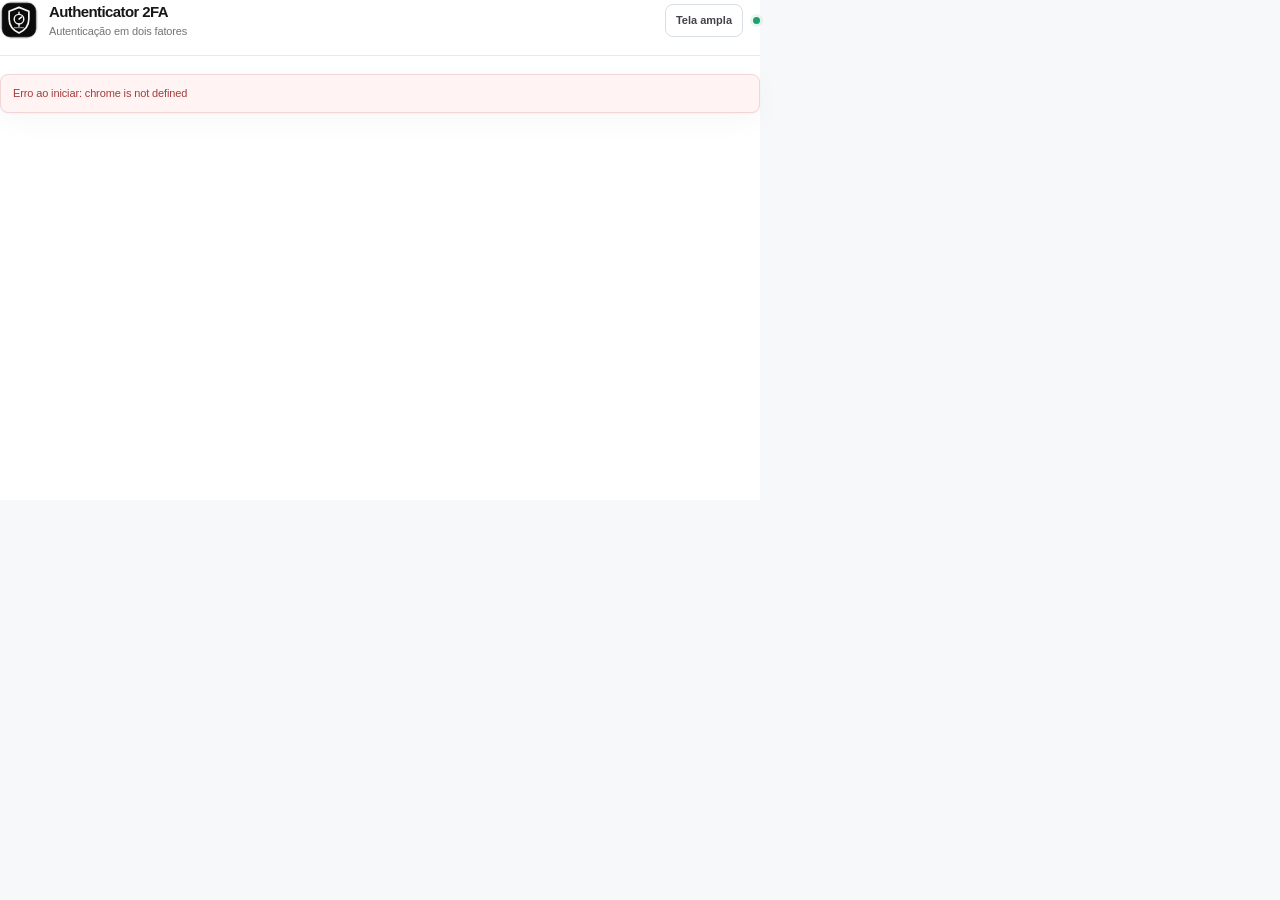
<file: popup/index.html>
<!doctype html>
<html lang="pt-BR">
<head>
  <meta charset="utf-8">
  <meta name="viewport" content="width=device-width, initial-scale=1">
  <meta name="color-scheme" content="light">
  <title>Authenticator 2FA</title>
  <link rel="stylesheet" href="style.css">
</head>
<body>
  <main class="app">
    <header class="header">
      <img class="brand-mark" src="../assets/brand-mark.svg" alt="" aria-hidden="true">
      <div><h1>Authenticator 2FA</h1><p>Autenticação em dois fatores</p></div>
      <div class="header-actions"><button id="open-wide" class="icon-button" type="button" title="Abrir painel em uma aba ampla">Tela ampla</button><span class="secure-dot" title="Cofre criptografado localmente"></span></div>
    </header>

    <section id="setup-view" class="view hidden auth-screen">
      <div class="auth-brand"><img src="../assets/brand-mark.svg" alt=""><span>Authenticator <b>2FA</b></span></div>
      <div class="intro-icon" aria-hidden="true"><img src="../assets/brand-mark.svg" alt=""></div><h2>Crie seu cofre</h2>
      <p class="muted">Defina uma senha principal para proteger as chaves das suas contas neste navegador.</p>
      <form id="setup-form">
        <label for="setup-password">Senha principal</label><input id="setup-password" type="password" minlength="10" autocomplete="new-password" required placeholder="Mínimo de 10 caracteres">
        <label for="setup-confirm">Confirme a senha</label><input id="setup-confirm" type="password" minlength="10" autocomplete="new-password" required placeholder="Digite novamente">
        <button class="primary" type="submit">Criar cofre</button>
      </form>
      <p class="tiny warning">Se esquecer a senha principal, não será possível recuperar as chaves. Faça backups criptografados e guarde a senha em local seguro.</p>
    </section>

    <section id="unlock-view" class="view hidden auth-screen">
      <div class="auth-brand"><img src="../assets/brand-mark.svg" alt=""><span>Authenticator <b>2FA</b></span></div>
      <div class="intro-icon" aria-hidden="true"><img src="../assets/brand-mark.svg" alt=""></div><h2>Cofre bloqueado</h2>
      <p class="muted">Digite sua senha principal para acessar seus códigos.</p>
      <form id="unlock-form">
        <label for="unlock-password">Senha principal</label><div class="password-field"><input id="unlock-password" type="password" autocomplete="current-password" required placeholder="Digite sua senha"><button class="password-toggle" type="button" data-password-target="unlock-password" aria-label="Mostrar senha" aria-pressed="false">Mostrar</button></div>
        <button class="primary" type="submit">Desbloquear</button>
      </form>
      <p class="tiny muted security-note">O atraso progressivo após falhas dificulta tentativas repetidas, mas não substitui uma senha forte.</p>
    </section>

    <section id="vault-view" class="view hidden">
      <div class="app-shell">
        <aside class="sidebar" aria-label="Navegação principal">
          <div class="sidebar-brand"><img src="../assets/brand-mark.svg" alt=""><div><strong>Authenticator</strong><small>2FA · Cofre local</small></div></div>
          <div class="nav-caption">WORKSPACE</div>
          <nav class="side-nav">
            <button class="nav-item active" type="button" data-nav="all"><span class="nav-symbol">▦</span>Todas as contas<span class="nav-count" id="nav-account-count">0</span></button>
            <button class="nav-item" type="button" data-nav="favorites"><span class="nav-symbol">☆</span>Favoritos</button>
            <button class="nav-item" type="button" data-nav="categories"><span class="nav-symbol">◫</span>Categorias</button>
          </nav>
          <div class="nav-caption nav-caption-spaced">PREFERÊNCIAS</div>
          <nav class="side-nav">
            <button class="nav-item" type="button" data-nav="security"><span class="nav-symbol">◇</span>Segurança</button>
            <button class="nav-item" type="button" data-nav="settings"><span class="nav-symbol">⚙</span>Configurações</button>
          </nav>
          <div class="sidebar-bottom"><span class="local-indicator"></span><span>Seus dados ficam neste dispositivo</span></div>
        </aside>
        <div class="workspace">
          <div class="topbar">
            <div class="breadcrumb">Workspace <span>/</span> <strong id="current-section-label">Todas as contas</strong></div>
            <div class="topbar-actions"><label class="global-search"><span>⌕</span><input id="search-shortcut" type="search" placeholder="Pesquisar contas..." aria-label="Pesquisar contas"><kbd>/</kbd></label><button id="add-account-shortcut" class="primary top-add" type="button">＋ Adicionar conta</button></div>
          </div>
      <div class="section-heading"><div><h2>Suas contas</h2><p class="muted" id="account-count">0 contas cadastradas</p></div><button id="lock-button" class="icon-button" type="button" title="Bloquear cofre" aria-label="Bloquear cofre">Bloquear</button></div>
      <div class="toolbar"><button id="scan-qr-button" class="secondary" type="button">Escanear com câmera</button><button id="import-qr-button" class="secondary" type="button">Importar imagem</button><input id="qr-file" class="file-input" type="file" accept="image/png,image/jpeg,image/webp" hidden><button id="paste-uri-button" class="secondary" type="button">Colar URI</button></div>
      <form id="add-form" class="add-form">
        <div class="form-heading"><h3 id="form-title">Adicionar conta</h3><button id="cancel-edit" class="text-button hidden" type="button">Cancelar edição</button></div>
        <label for="issuer">Serviço</label><input id="issuer" maxlength="60" placeholder="Preenchido automaticamente pela URI ou QR Code">
        <label for="account">Conta / e-mail (opcional)</label><input id="account" maxlength="120" placeholder="usuario@email.com">
        <label for="account-category">Categoria</label><select id="account-category"><option value="Pessoal">Pessoal</option><option value="Trabalho">Trabalho</option><option value="Desenvolvimento">Desenvolvimento</option><option value="Financeiro">Financeiro</option><option value="Outros" selected>Outros</option></select>
        <label for="otpauth-uri">URI de configuração TOTP</label><textarea id="otpauth-uri" spellcheck="false" autocomplete="off" maxlength="2048" rows="3" placeholder="Cole a URI completa otpauth://totp/..."></textarea>
        <details class="manual-config"><summary>Não tem URI? Configurar com chave fornecida pelo serviço</summary>
          <p class="tiny muted">Use somente a chave secreta exibida pelo próprio serviço durante a configuração do autenticador. Não use sua senha nem o código temporário de 6 dígitos.</p>
          <label for="manual-secret">Chave secreta Base32</label><input id="manual-secret" type="password" maxlength="140" autocomplete="off" spellcheck="false" placeholder="Ex.: JBSWY3DPEHPK3PXP">
          <label for="manual-algorithm">Algoritmo</label><select id="manual-algorithm"><option value="SHA1">SHA1 (padrão)</option><option value="SHA256">SHA256</option><option value="SHA512">SHA512</option></select>
          <div class="manual-options"><div><label for="manual-digits">Dígitos</label><select id="manual-digits"><option value="6">6</option><option value="7">7</option><option value="8">8</option></select></div><div><label for="manual-period">Período</label><select id="manual-period"><option value="30">30 segundos (padrão)</option><option value="60">60 segundos</option></select></div></div>
        </details>
        <p class="tiny muted">Aceita URI otpauth://totp/ ou QR Code de configuração. Links https://, senhas e códigos temporários não são configurações TOTP. Confira o serviço e a conta antes de salvar. A validação local confirma o formato, não a origem da chave.</p>
        <button class="primary" id="save-account-button" type="submit">Adicionar conta</button>
      </form>

      <div class="search-row"><input id="search-input" type="search" placeholder="Pesquisar contas..." aria-label="Pesquisar contas"><select id="category-filter" aria-label="Filtrar por categoria"><option value="">Todas as categorias</option><option value="Pessoal">Pessoal</option><option value="Trabalho">Trabalho</option><option value="Desenvolvimento">Desenvolvimento</option><option value="Financeiro">Financeiro</option><option value="Outros">Outros</option></select><button id="favorites-filter" class="filter-button" type="button" aria-pressed="false">Favoritas</button></div>
      <div class="list-heading"><h3>Códigos ativos</h3><div class="list-tools"><button id="toggle-codes" class="filter-button" type="button" aria-pressed="false">Exibir códigos</button><label class="sort-label" for="sort-accounts">Ordenar</label><select id="sort-accounts" aria-label="Ordenar contas"><option value="favorite">Favoritos primeiro</option><option value="name">Nome</option><option value="category">Categoria</option><option value="recent">Adicionadas recentemente</option></select><span id="refresh-countdown" class="countdown">30s</span></div></div>
      <div class="bulk-toolbar" id="bulk-toolbar"><label class="bulk-select"><input id="select-all-visible" type="checkbox"> Selecionar visíveis</label><span id="selection-count">0 selecionadas</span><button id="bulk-favorite" class="text-button" type="button">Favoritar</button><button id="bulk-delete" class="text-button" type="button">Excluir</button></div>
      <div id="accounts-list" class="accounts-list"></div><p id="empty-state" class="empty-state">Nenhuma conta cadastrada ainda.</p><p id="no-results" class="empty-state hidden">Nenhuma conta corresponde à pesquisa.</p>
      <section class="security-panel" id="security-panel">
        <button id="security-toggle" class="security-toggle" type="button" aria-expanded="false"><span>Central de segurança</span><span id="security-chevron">+</span></button>
        <div id="security-content" class="security-content hidden">
          <div class="security-status"><span class="status-dot"></span><div><strong>Cofre local criptografado</strong><small>AES-256-GCM · PBKDF2-SHA-256</small></div></div>
          <p>Os dados são descriptografados somente enquanto o cofre está desbloqueado nesta janela. O bloqueio automático ocorre após 2 minutos sem atividade.</p>
          <div class="backup-actions"><button id="export-backup" class="secondary" type="button">Exportar backup</button><button id="import-backup" class="secondary" type="button">Importar backup</button><input id="backup-file" type="file" accept="application/json,.json" hidden></div>
          <p id="backup-status" class="backup-status" role="status">Verificando situação do backup...</p>
          <p class="tiny warning">O backup contém os segredos das contas em formato criptografado. A senha do backup deve ser forte e diferente da senha do cofre.</p>
          <div class="preference-block"><h3>Categorias personalizadas</h3><p>Crie, edite ou remova categorias próprias. Separe os nomes por vírgula.</p><button id="manage-categories" class="secondary" type="button">Gerenciar categorias</button></div><div class="preference-block"><h3>Bloqueio automático</h3><p>Escolha por quanto tempo o cofre pode permanecer desbloqueado sem atividade.</p><label for="auto-lock-select">Tempo de inatividade</label><select id="auto-lock-select"><option value="30000">30 segundos</option><option value="60000">1 minuto</option><option value="120000" selected>2 minutos</option><option value="300000">5 minutos</option></select></div><div class="preference-block"><h3>Visualização</h3><p>Personalize a densidade e a quantidade de colunas no painel amplo.</p><div class="preference-grid"><label for="density-select">Espaçamento</label><select id="density-select"><option value="comfortable">Confortável</option><option value="compact">Compacto</option></select><label for="columns-select">Colunas</label><select id="columns-select"><option value="1">Uma coluna</option><option value="2">Duas colunas</option><option value="3" selected>Três colunas</option></select><label for="width-select">Largura do painel</label><select id="width-select"><option value="1100">1100 px</option><option value="1300">1300 px</option><option value="1500" selected>1500 px</option><option value="1700">1700 px</option><option value="1900">1900 px</option></select></div></div><div class="activity-panel"><div class="activity-heading"><h3>Atividade recente</h3><button id="clear-activity" class="text-button" type="button">Limpar histórico</button></div><p class="tiny muted">Registra apenas ações e horários. Nomes de contas, códigos e segredos não são incluídos.</p><ul id="activity-list" class="activity-list"><li>Nenhuma atividade registrada.</li></ul></div>
          <div class="security-facts"><span>Armazenamento: local</span><span>Sincronização: desativada</span><span>Pareamento: futuro</span></div>
        </div>
      </section>
      <footer><span><span class="local-indicator"></span> Geração local de códigos TOTP</span><button id="lock-text-button" type="button">Bloquear agora</button></footer>
        </div>
      </div>
    </section>

    <section id="camera-view" class="qr-modal hidden" aria-modal="true" role="dialog" aria-labelledby="camera-title">
      <div class="qr-panel camera-panel">
        <div class="modal-heading"><h2 id="camera-title">Escanear QR Code</h2><button id="close-camera" class="icon-button" type="button" aria-label="Fechar câmera">Fechar</button></div>
        <p class="tiny muted camera-help">Posicione o QR Code de configuração dentro da área de leitura. A imagem é processada localmente e não é enviada a nenhum servidor.</p>
        <div class="camera-frame"><video id="camera-video" autoplay muted playsinline></video><div class="camera-guide" aria-hidden="true"></div></div>
        <p id="camera-status" class="camera-status" role="status" aria-live="polite">Aguardando permissão da câmera...</p>
        <button id="camera-retry" class="secondary" type="button">Tentar novamente</button>
      </div>
    </section>
    <section id="qr-view" class="qr-modal hidden" aria-modal="true" role="dialog" aria-labelledby="qr-title">
      <div class="qr-panel"><div class="modal-heading"><h2 id="qr-title">QR Code da conta</h2><button id="close-qr" class="icon-button" type="button" aria-label="Fechar">×</button></div><p class="tiny warning">Este QR Code contém o segredo TOTP. Qualquer pessoa que o ler poderá gerar códigos para esta conta. Não compartilhe.</p><div id="qr-output" class="qr-output"></div><button id="close-qr-bottom" class="secondary" type="button">Fechar</button></div>
    </section>
    <section id="confirm-view" class="qr-modal hidden" role="alertdialog" aria-modal="true" aria-labelledby="confirm-title" aria-describedby="confirm-description">
      <div class="qr-panel confirm-panel">
        <div class="confirm-icon" aria-hidden="true">!</div>
        <h2 id="confirm-title">Confirmar ação</h2>
        <p id="confirm-description" class="muted">Esta ação não poderá ser desfeita.</p>
        <div class="confirm-actions"><button id="confirm-cancel" class="secondary" type="button">Cancelar</button><button id="confirm-accept" class="danger-action" type="button">Confirmar</button></div>
      </div>
    </section>
    <div id="message" class="message hidden" role="status" aria-live="polite"></div>
  </main>
  <script type="module" src="popup.js"></script>
</body>
</html>
</file>
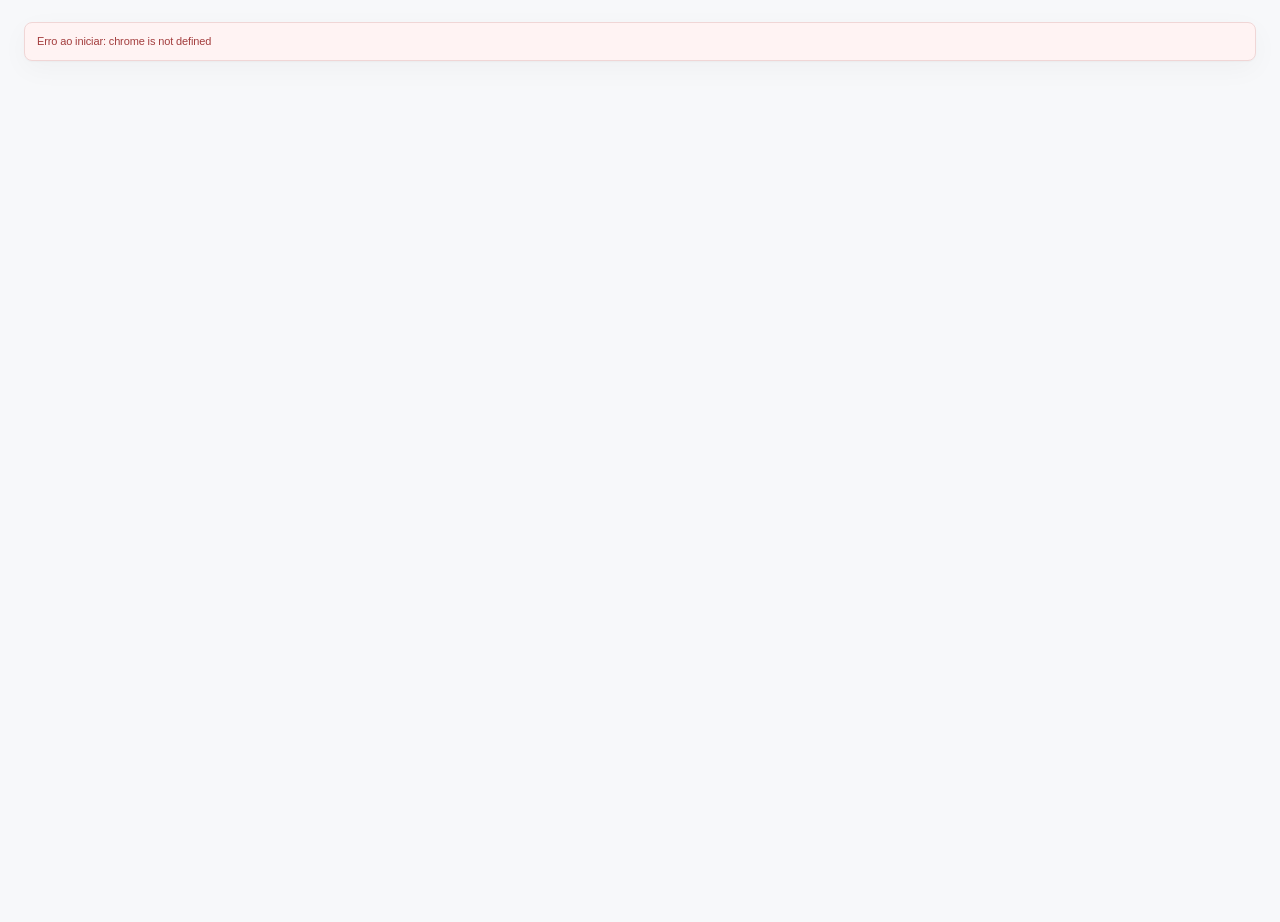
<file: popup/dashboard.html>
<!doctype html>
<html lang="pt-BR">
<head>
  <meta charset="utf-8">
  <meta name="viewport" content="width=device-width, initial-scale=1">
  <meta name="color-scheme" content="light">
  <title>Authenticator 2FA</title>
  <link rel="stylesheet" href="style.css">
</head>
<body class="dashboard">
  <main class="app">
    <header class="header">
      <img class="brand-mark" src="../assets/brand-mark.svg" alt="" aria-hidden="true">
      <div><h1>Authenticator 2FA</h1><p>Autenticação em dois fatores</p></div>
      <div class="header-actions"><button id="open-wide" class="icon-button" type="button" title="Abrir painel em uma aba ampla">Tela ampla</button><span class="secure-dot" title="Cofre criptografado localmente"></span></div>
    </header>

    <section id="setup-view" class="view hidden auth-screen">
      <div class="auth-brand"><img src="../assets/brand-mark.svg" alt=""><span>Authenticator <b>2FA</b></span></div>
      <div class="intro-icon" aria-hidden="true"><img src="../assets/brand-mark.svg" alt=""></div><h2>Crie seu cofre</h2>
      <p class="muted">Defina uma senha principal para proteger as chaves das suas contas neste navegador.</p>
      <form id="setup-form">
        <label for="setup-password">Senha principal</label><input id="setup-password" type="password" minlength="10" autocomplete="new-password" required placeholder="Mínimo de 10 caracteres">
        <label for="setup-confirm">Confirme a senha</label><input id="setup-confirm" type="password" minlength="10" autocomplete="new-password" required placeholder="Digite novamente">
        <button class="primary" type="submit">Criar cofre</button>
      </form>
      <p class="tiny warning">Se esquecer a senha principal, não será possível recuperar as chaves. Faça backups criptografados e guarde a senha em local seguro.</p>
    </section>

    <section id="unlock-view" class="view hidden auth-screen">
      <div class="auth-brand"><img src="../assets/brand-mark.svg" alt=""><span>Authenticator <b>2FA</b></span></div>
      <div class="intro-icon" aria-hidden="true"><img src="../assets/brand-mark.svg" alt=""></div><h2>Cofre bloqueado</h2>
      <p class="muted">Digite sua senha principal para acessar seus códigos.</p>
      <form id="unlock-form">
        <label for="unlock-password">Senha principal</label><div class="password-field"><input id="unlock-password" type="password" autocomplete="current-password" required placeholder="Digite sua senha"><button class="password-toggle" type="button" data-password-target="unlock-password" aria-label="Mostrar senha" aria-pressed="false">Mostrar</button></div>
        <button class="primary" type="submit">Desbloquear</button>
      </form>
      <p class="tiny muted security-note">O atraso progressivo após falhas dificulta tentativas repetidas, mas não substitui uma senha forte.</p>
    </section>

    <section id="vault-view" class="view hidden">
      <div class="app-shell">
        <aside class="sidebar" aria-label="Navegação principal">
          <div class="sidebar-brand"><img src="../assets/brand-mark.svg" alt=""><div><strong>Authenticator</strong><small>2FA · Cofre local</small></div></div>
          <div class="nav-caption">WORKSPACE</div>
          <nav class="side-nav">
            <button class="nav-item active" type="button" data-nav="all"><span class="nav-symbol">▦</span>Todas as contas<span class="nav-count" id="nav-account-count">0</span></button>
            <button class="nav-item" type="button" data-nav="favorites"><span class="nav-symbol">☆</span>Favoritos</button>
            <button class="nav-item" type="button" data-nav="categories"><span class="nav-symbol">◫</span>Categorias</button>
          </nav>
          <div class="nav-caption nav-caption-spaced">PREFERÊNCIAS</div>
          <nav class="side-nav">
            <button class="nav-item" type="button" data-nav="security"><span class="nav-symbol">◇</span>Segurança</button>
            <button class="nav-item" type="button" data-nav="settings"><span class="nav-symbol">⚙</span>Configurações</button>
          </nav>
          <div class="sidebar-bottom"><span class="local-indicator"></span><span>Seus dados ficam neste dispositivo</span></div>
        </aside>
        <div class="workspace">
          <div class="topbar">
            <div class="breadcrumb">Workspace <span>/</span> <strong id="current-section-label">Todas as contas</strong></div>
            <div class="topbar-actions"><label class="global-search"><span>⌕</span><input id="search-shortcut" type="search" placeholder="Pesquisar contas..." aria-label="Pesquisar contas"><kbd>/</kbd></label><button id="add-account-shortcut" class="primary top-add" type="button">＋ Adicionar conta</button></div>
          </div>
      <div class="section-heading"><div><h2>Suas contas</h2><p class="muted" id="account-count">0 contas cadastradas</p></div><button id="lock-button" class="icon-button" type="button" title="Bloquear cofre" aria-label="Bloquear cofre">Bloquear</button></div>
      <div class="toolbar"><button id="scan-qr-button" class="secondary" type="button">Escanear com câmera</button><button id="import-qr-button" class="secondary" type="button">Importar imagem</button><input id="qr-file" class="file-input" type="file" accept="image/png,image/jpeg,image/webp" hidden><button id="paste-uri-button" class="secondary" type="button">Colar URI</button></div>
      <form id="add-form" class="add-form">
        <div class="form-heading"><h3 id="form-title">Adicionar conta</h3><button id="cancel-edit" class="text-button hidden" type="button">Cancelar edição</button></div>
        <label for="issuer">Serviço</label><input id="issuer" maxlength="60" placeholder="Preenchido automaticamente pela URI ou QR Code">
        <label for="account">Conta / e-mail (opcional)</label><input id="account" maxlength="120" placeholder="usuario@email.com">
        <label for="account-category">Categoria</label><select id="account-category"><option value="Pessoal">Pessoal</option><option value="Trabalho">Trabalho</option><option value="Desenvolvimento">Desenvolvimento</option><option value="Financeiro">Financeiro</option><option value="Outros" selected>Outros</option></select>
        <label for="otpauth-uri">URI de configuração TOTP</label><textarea id="otpauth-uri" spellcheck="false" autocomplete="off" maxlength="2048" rows="3" placeholder="Cole a URI completa otpauth://totp/..."></textarea>
        <details class="manual-config"><summary>Não tem URI? Configurar com chave fornecida pelo serviço</summary>
          <p class="tiny muted">Use somente a chave secreta exibida pelo próprio serviço durante a configuração do autenticador. Não use sua senha nem o código temporário de 6 dígitos.</p>
          <label for="manual-secret">Chave secreta Base32</label><input id="manual-secret" type="password" maxlength="140" autocomplete="off" spellcheck="false" placeholder="Ex.: JBSWY3DPEHPK3PXP">
          <label for="manual-algorithm">Algoritmo</label><select id="manual-algorithm"><option value="SHA1">SHA1 (padrão)</option><option value="SHA256">SHA256</option><option value="SHA512">SHA512</option></select>
          <div class="manual-options"><div><label for="manual-digits">Dígitos</label><select id="manual-digits"><option value="6">6</option><option value="7">7</option><option value="8">8</option></select></div><div><label for="manual-period">Período</label><select id="manual-period"><option value="30">30 segundos (padrão)</option><option value="60">60 segundos</option></select></div></div>
        </details>
        <p class="tiny muted">Aceita URI otpauth://totp/ ou QR Code de configuração. Links https://, senhas e códigos temporários não são configurações TOTP. Confira o serviço e a conta antes de salvar. A validação local confirma o formato, não a origem da chave.</p>
        <button class="primary" id="save-account-button" type="submit">Adicionar conta</button>
      </form>

      <div class="search-row"><input id="search-input" type="search" placeholder="Pesquisar contas..." aria-label="Pesquisar contas"><select id="category-filter" aria-label="Filtrar por categoria"><option value="">Todas as categorias</option><option value="Pessoal">Pessoal</option><option value="Trabalho">Trabalho</option><option value="Desenvolvimento">Desenvolvimento</option><option value="Financeiro">Financeiro</option><option value="Outros">Outros</option></select><button id="favorites-filter" class="filter-button" type="button" aria-pressed="false">Favoritas</button></div>
      <div class="list-heading"><h3>Códigos ativos</h3><div class="list-tools"><button id="toggle-codes" class="filter-button" type="button" aria-pressed="false">Exibir códigos</button><label class="sort-label" for="sort-accounts">Ordenar</label><select id="sort-accounts" aria-label="Ordenar contas"><option value="favorite">Favoritos primeiro</option><option value="name">Nome</option><option value="category">Categoria</option><option value="recent">Adicionadas recentemente</option></select><span id="refresh-countdown" class="countdown">30s</span></div></div>
      <div class="bulk-toolbar" id="bulk-toolbar"><label class="bulk-select"><input id="select-all-visible" type="checkbox"> Selecionar visíveis</label><span id="selection-count">0 selecionadas</span><button id="bulk-favorite" class="text-button" type="button">Favoritar</button><button id="bulk-delete" class="text-button" type="button">Excluir</button></div>
      <div id="accounts-list" class="accounts-list"></div><p id="empty-state" class="empty-state">Nenhuma conta cadastrada ainda.</p><p id="no-results" class="empty-state hidden">Nenhuma conta corresponde à pesquisa.</p>
      <section class="security-panel" id="security-panel">
        <button id="security-toggle" class="security-toggle" type="button" aria-expanded="false"><span>Central de segurança</span><span id="security-chevron">+</span></button>
        <div id="security-content" class="security-content hidden">
          <div class="security-status"><span class="status-dot"></span><div><strong>Cofre local criptografado</strong><small>AES-256-GCM · PBKDF2-SHA-256</small></div></div>
          <p>Os dados são descriptografados somente enquanto o cofre está desbloqueado nesta janela. O bloqueio automático ocorre após 2 minutos sem atividade.</p>
          <div class="backup-actions"><button id="export-backup" class="secondary" type="button">Exportar backup</button><button id="import-backup" class="secondary" type="button">Importar backup</button><input id="backup-file" type="file" accept="application/json,.json" hidden></div>
          <p id="backup-status" class="backup-status" role="status">Verificando situação do backup...</p>
          <p class="tiny warning">O backup contém os segredos das contas em formato criptografado. A senha do backup deve ser forte e diferente da senha do cofre.</p>
          <div class="preference-block"><h3>Categorias personalizadas</h3><p>Crie, edite ou remova categorias próprias. Separe os nomes por vírgula.</p><button id="manage-categories" class="secondary" type="button">Gerenciar categorias</button></div><div class="preference-block"><h3>Bloqueio automático</h3><p>Escolha por quanto tempo o cofre pode permanecer desbloqueado sem atividade.</p><label for="auto-lock-select">Tempo de inatividade</label><select id="auto-lock-select"><option value="30000">30 segundos</option><option value="60000">1 minuto</option><option value="120000" selected>2 minutos</option><option value="300000">5 minutos</option></select></div><div class="preference-block"><h3>Visualização</h3><p>Personalize a densidade e a quantidade de colunas no painel amplo.</p><div class="preference-grid"><label for="density-select">Espaçamento</label><select id="density-select"><option value="comfortable">Confortável</option><option value="compact">Compacto</option></select><label for="columns-select">Colunas</label><select id="columns-select"><option value="1">Uma coluna</option><option value="2">Duas colunas</option><option value="3" selected>Três colunas</option></select><label for="width-select">Largura do painel</label><select id="width-select"><option value="1100">1100 px</option><option value="1300">1300 px</option><option value="1500" selected>1500 px</option><option value="1700">1700 px</option><option value="1900">1900 px</option></select></div></div><div class="activity-panel"><div class="activity-heading"><h3>Atividade recente</h3><button id="clear-activity" class="text-button" type="button">Limpar histórico</button></div><p class="tiny muted">Registra apenas ações e horários. Nomes de contas, códigos e segredos não são incluídos.</p><ul id="activity-list" class="activity-list"><li>Nenhuma atividade registrada.</li></ul></div>
          <div class="security-facts"><span>Armazenamento: local</span><span>Sincronização: desativada</span><span>Pareamento: futuro</span></div>
        </div>
      </section>
      <footer><span><span class="local-indicator"></span> Geração local de códigos TOTP</span><button id="lock-text-button" type="button">Bloquear agora</button></footer>
        </div>
      </div>
    </section>

    <section id="camera-view" class="qr-modal hidden" aria-modal="true" role="dialog" aria-labelledby="camera-title">
      <div class="qr-panel camera-panel">
        <div class="modal-heading"><h2 id="camera-title">Escanear QR Code</h2><button id="close-camera" class="icon-button" type="button" aria-label="Fechar câmera">Fechar</button></div>
        <p class="tiny muted camera-help">Posicione o QR Code de configuração dentro da área de leitura. A imagem é processada localmente e não é enviada a nenhum servidor.</p>
        <div class="camera-frame"><video id="camera-video" autoplay muted playsinline></video><div class="camera-guide" aria-hidden="true"></div></div>
        <p id="camera-status" class="camera-status" role="status" aria-live="polite">Aguardando permissão da câmera...</p>
        <button id="camera-retry" class="secondary" type="button">Tentar novamente</button>
      </div>
    </section>
    <section id="qr-view" class="qr-modal hidden" aria-modal="true" role="dialog" aria-labelledby="qr-title">
      <div class="qr-panel"><div class="modal-heading"><h2 id="qr-title">QR Code da conta</h2><button id="close-qr" class="icon-button" type="button" aria-label="Fechar">×</button></div><p class="tiny warning">Este QR Code contém o segredo TOTP. Qualquer pessoa que o ler poderá gerar códigos para esta conta. Não compartilhe.</p><div id="qr-output" class="qr-output"></div><button id="close-qr-bottom" class="secondary" type="button">Fechar</button></div>
    </section>
    <section id="confirm-view" class="qr-modal hidden" role="alertdialog" aria-modal="true" aria-labelledby="confirm-title" aria-describedby="confirm-description">
      <div class="qr-panel confirm-panel">
        <div class="confirm-icon" aria-hidden="true">!</div>
        <h2 id="confirm-title">Confirmar ação</h2>
        <p id="confirm-description" class="muted">Esta ação não poderá ser desfeita.</p>
        <div class="confirm-actions"><button id="confirm-cancel" class="secondary" type="button">Cancelar</button><button id="confirm-accept" class="danger-action" type="button">Confirmar</button></div>
      </div>
    </section>
    <div id="message" class="message hidden" role="status" aria-live="polite"></div>
  </main>
  <script type="module" src="popup.js"></script>
</body>
</html>
</file>
<file: popup/style.css>
*{box-sizing:border-box}
:root{color-scheme:light;--bg:#fff;--canvas:#f7f8fa;--surface:#fff;--surface-soft:#fafbfc;--text:#171717;--muted:#737373;--subtle:#9a9a9a;--line:#e7e9ee;--line-strong:#d9dde5;--accent:#6558d3;--accent-soft:#f1efff;--green:#16845b;--green-soft:#eaf7f0;--red:#c74646;--red-soft:#fff0f0;--shadow:0 1px 2px rgba(20,25,40,.035),0 8px 28px rgba(20,25,40,.035)}
html{background:var(--canvas);scroll-behavior:smooth}
body{margin:0;width:760px;min-width:720px;min-height:500px;max-height:780px;overflow:auto;background:var(--bg);color:var(--text);font:13px/1.55 Inter,"Segoe UI",Arial,sans-serif;letter-spacing:-.01em}
body.dashboard{width:100%;min-width:900px;min-height:100vh;max-height:none;background:var(--canvas);overflow:auto}
button,input,select,textarea{font:inherit}
button{cursor:pointer}
button:focus-visible,input:focus-visible,select:focus-visible,textarea:focus-visible{outline:3px solid #8176e64a;outline-offset:2px}
.hidden{display:none!important}
.app{padding:18px 20px 22px}
.header{display:flex;align-items:center;gap:11px;margin:0 0 18px;padding:0 0 15px;border-bottom:1px solid var(--line)}
.brand-mark{width:38px;height:38px;flex:0 0 38px;border:1px solid var(--line);border-radius:12px;background:#fff}
h1,h2,h3,p{margin:0}
h1{font-size:15px;font-weight:720;letter-spacing:-.04em}
.header p,.muted{color:var(--muted)}
.header p{font-size:11px}
.header-actions{margin-left:auto;display:flex;align-items:center;gap:10px}
.secure-dot,.local-indicator{width:7px;height:7px;display:inline-block;border-radius:50%;background:#22a06b;box-shadow:0 0 0 3px #22a06b18}
.icon-button,.secondary,.filter-button,.text-button,.copy-button,.qr-button,.favorite-button,.delete-button{border:1px solid var(--line-strong);border-radius:8px;background:#fff;color:#40434a;padding:7px 10px;font-size:11px;font-weight:600;transition:background .16s,border-color .16s,transform .16s}
.icon-button:hover,.secondary:hover,.filter-button:hover,.qr-button:hover,.favorite-button:hover{background:var(--canvas);border-color:#c9ced8}
button:active{transform:translateY(1px)}
.primary{border:1px solid #5b50c4;border-radius:8px;background:var(--accent);color:#fff;padding:9px 14px;font-size:12px;font-weight:650;box-shadow:0 1px 2px #302a6a20;transition:background .16s,box-shadow .16s,transform .16s}
.primary:hover{background:#574bc4;box-shadow:0 3px 10px #6558d32b}
.secondary{background:#fff}
.view h2{font-size:22px;letter-spacing:-.045em;margin-bottom:5px}
.view>p.muted{font-size:12px;max-width:480px}
label{display:block;margin:12px 0 5px;color:#4d5058;font-size:11px;font-weight:650}
input,select,textarea{width:100%;min-width:0;border:1px solid var(--line-strong);border-radius:8px;background:#fff;color:var(--text);padding:9px 10px;font-size:12px;transition:border-color .15s,box-shadow .15s}
input::placeholder,textarea::placeholder{color:#a4a8b0}
input:focus,select:focus,textarea:focus{outline:0;border-color:#8c82df;box-shadow:0 0 0 3px #6558d31a}
textarea{resize:vertical}
form .primary{margin-top:14px}
.tiny{font-size:10px;line-height:1.55}
.warning{color:#9b6b25}
.auth-screen{max-width:440px;margin:32px auto 38px;padding:28px 30px;border:1px solid var(--line);border-radius:16px;background:#fff;box-shadow:var(--shadow)}
.auth-brand{display:flex;align-items:center;gap:10px;margin-bottom:28px;font-size:14px;font-weight:750;letter-spacing:-.04em}
.auth-brand img{width:34px;height:34px;border-radius:10px;border:1px solid var(--line)}
.auth-brand b{color:var(--accent)}
.auth-screen .intro-icon{display:none}
.auth-screen form{margin-top:20px}
.password-field{display:flex;align-items:center;gap:6px}
.password-field input{flex:1}
.password-toggle{border:0;background:transparent;color:var(--accent);font-size:11px;font-weight:650;padding:8px}
.security-note{margin-top:18px}
.app-shell{display:flex;min-height:580px;background:#fff;border:1px solid var(--line);border-radius:13px;overflow:hidden}
.sidebar{width:205px;flex:0 0 205px;display:flex;flex-direction:column;padding:17px 12px 13px;background:#fcfcfd;border-right:1px solid var(--line)}
.sidebar-brand{display:flex;align-items:center;gap:9px;padding:2px 7px 24px}
.sidebar-brand img{width:32px;height:32px;border:1px solid var(--line);border-radius:10px}
.sidebar-brand strong{display:block;font-size:12px;letter-spacing:-.03em}
.sidebar-brand small{display:block;color:var(--muted);font-size:9px;margin-top:1px}
.nav-caption{padding:0 9px 7px;color:#a0a3ab;font-size:9px;font-weight:750;letter-spacing:.1em}
.nav-caption-spaced{margin-top:23px}
.side-nav{display:grid;gap:3px}
.nav-item{display:flex;align-items:center;gap:10px;width:100%;padding:8px 9px;border:0;border-radius:7px;background:transparent;color:#646872;text-align:left;font-size:11px;font-weight:550}
.nav-item:hover{background:#f1f2f6;color:#282a30}
.nav-item.active{background:var(--accent-soft);color:#5145b7;font-weight:700}
.nav-symbol{width:15px;text-align:center;font-size:14px;color:#888d98}
.nav-item.active .nav-symbol{color:var(--accent)}
.nav-count{margin-left:auto;color:#9296a1;font-size:10px}
.sidebar-bottom{display:flex;align-items:center;gap:8px;margin-top:auto;padding:13px 7px 3px;border-top:1px solid var(--line);color:#9296a1;font-size:9px}
.workspace{flex:1;min-width:0;padding:0 23px 17px}
.topbar{display:flex;align-items:center;justify-content:space-between;gap:14px;min-height:60px;margin-bottom:18px;border-bottom:1px solid var(--line)}
.breadcrumb{font-size:10px;color:#9699a1}.breadcrumb span{padding:0 7px;color:#c2c5cb}.breadcrumb strong{color:#444750;font-weight:650}
.topbar-actions{display:flex;align-items:center;gap:9px}
.global-search{display:flex;align-items:center;gap:7px;width:185px;margin:0;padding:5px 8px;border:1px solid var(--line);border-radius:7px;background:#fff;color:#999}
.global-search span{font-size:17px;line-height:1}
.global-search input{padding:2px;border:0;box-shadow:none;font-size:10px}
.global-search input:focus{box-shadow:none}
.global-search kbd{padding:1px 4px;border:1px solid var(--line);border-radius:4px;color:#a0a3aa;font-size:9px}
.top-add{padding:7px 10px;font-size:10px}
.section-heading{display:flex;align-items:center;justify-content:space-between;gap:12px;margin:2px 0 18px}
.section-heading h2{font-size:22px}
.section-heading .muted{font-size:11px;margin-top:2px}
.toolbar{display:flex;gap:7px;flex-wrap:wrap;margin:0 0 14px}
.add-form{padding:15px 16px;margin-bottom:18px;border:1px solid var(--line);border-radius:10px;background:#fbfbfd}
.form-heading{display:flex;align-items:center;justify-content:space-between;margin-bottom:7px}
.form-heading h3{font-size:13px;letter-spacing:-.02em}
.add-form label{margin-top:9px}
.add-form .tiny{margin-top:10px}
.manual-config{margin-top:12px;padding:10px 11px;border:1px solid var(--line);border-radius:8px;background:#fff}
.manual-config summary{cursor:pointer;color:#5145b7;font-size:11px;font-weight:650}
.manual-config p{margin:8px 0}
.manual-options{display:grid;grid-template-columns:1fr 1fr;gap:12px}
.search-row{display:grid;grid-template-columns:minmax(160px,1fr) 160px auto;gap:7px;margin:0 0 17px}
.list-heading{display:flex;align-items:center;justify-content:space-between;gap:12px;margin-bottom:10px}
.list-heading h3{font-size:13px;letter-spacing:-.02em}
.list-tools{display:flex;align-items:center;gap:7px;flex-wrap:wrap}
.filter-button{padding:6px 9px}
.sort-label{margin:0;color:var(--muted);font-size:10px}
.list-tools select{width:auto;padding:6px 8px;font-size:10px}
.countdown{min-width:32px;color:var(--muted);font-variant-numeric:tabular-nums;font-size:10px;text-align:right}
.accounts-list{display:grid;grid-template-columns:repeat(2,minmax(0,1fr));gap:10px}
.account-card{min-width:0;padding:13px;border:1px solid var(--line);border-radius:10px;background:#fff;box-shadow:0 1px 2px #10182808;transition:border-color .16s,box-shadow .16s,transform .16s}
.account-card:hover{border-color:#d4d0f2;box-shadow:0 4px 15px #2020400b;transform:translateY(-1px)}
.account-top{display:flex;justify-content:space-between;align-items:flex-start;gap:8px}
.account-top>div:first-child{min-width:0}
.account-name{font-size:12px;font-weight:720;letter-spacing:-.02em;overflow-wrap:anywhere}
.account-user{margin-top:2px;color:var(--muted);font-size:10px;overflow-wrap:anywhere}
.account-category{display:inline-flex;margin-top:7px;padding:2px 7px;border-radius:5px;background:#f3f4f7;color:#6d7180;font-size:9px}
.account-technical{margin-top:5px;color:#a0a3ab;font-size:9px}
.account-select{width:13px;height:13px;vertical-align:middle;margin:0 6px 0 0;accent-color:var(--accent)}
.account-actions{display:flex;justify-content:flex-end;gap:4px;flex-wrap:wrap}
.account-actions button{padding:4px 6px;font-size:9px}
.favorite-button{color:#7464c9}
.delete-button{color:var(--red);border-color:#f0dada}
.delete-button:hover{background:var(--red-soft)}
.code-row{display:flex;align-items:center;justify-content:space-between;gap:8px;margin-top:12px;padding-top:11px;border-top:1px solid #f0f1f4}
.code{font:700 22px/1.2 "SFMono-Regular",Consolas,"Liberation Mono",monospace;letter-spacing:.09em;color:#20212a;font-variant-numeric:tabular-nums}
.copy-button{padding:6px 9px;color:#5145b7;border-color:#e2defb;background:#faf9ff}
.copy-button:hover{background:var(--accent-soft)}
.bulk-toolbar{display:none;align-items:center;gap:10px;padding:9px 11px;margin-bottom:10px;border:1px solid var(--line);border-radius:8px;background:#fafbff}
.bulk-toolbar.visible{display:flex}
.bulk-select{display:flex;align-items:center;gap:6px;margin:0;font-size:10px}
.bulk-select input{width:auto}
.bulk-toolbar span{color:var(--muted);font-size:10px}
.text-button{border:0;background:transparent;color:#5b50c4;padding:5px 7px}
.empty-state{padding:28px 14px;border:1px dashed #dfe2e9;border-radius:10px;background:#fcfcfd;color:#858995;text-align:center;font-size:11px}
.security-panel{margin-top:22px;border:1px solid var(--line);border-radius:10px;background:#fff}
.security-toggle{display:flex;align-items:center;justify-content:space-between;width:100%;padding:13px 14px;border:0;background:transparent;color:#30323a;text-align:left;font-size:12px;font-weight:700}
.security-content{padding:0 14px 15px}
.security-content>p{margin:10px 0;color:var(--muted);font-size:10px}
.security-status{display:flex;align-items:center;gap:9px;padding:10px;border-radius:8px;background:#f3faf6}
.status-dot{width:7px;height:7px;border-radius:50%;background:#1b9b68}
.security-status strong{display:block;font-size:11px}
.security-status small{display:block;color:var(--muted);font-size:9px}
.backup-actions{display:flex;gap:8px;margin:10px 0}
.backup-status{color:var(--muted)}
.preference-block,.activity-panel{margin-top:14px;padding-top:13px;border-top:1px solid var(--line)}
.preference-block h3,.activity-heading h3{font-size:11px}
.preference-block p{margin:4px 0 8px;color:var(--muted);font-size:10px}
.preference-grid{display:grid;grid-template-columns:130px 1fr;align-items:center;gap:7px}
.preference-grid label{margin:0}
.preference-grid select{padding:6px 8px}
.activity-heading{display:flex;align-items:center;justify-content:space-between}
.activity-list{padding-left:18px;color:var(--muted);font-size:10px}
.activity-list li{padding:3px 0}
.security-facts{display:flex;gap:8px;flex-wrap:wrap;margin-top:13px}
.security-facts span{padding:4px 7px;border:1px solid var(--line);border-radius:5px;color:#858995;font-size:9px}
footer{display:flex;justify-content:space-between;align-items:center;margin-top:17px;padding-top:12px;border-top:1px solid var(--line);color:#999da6;font-size:9px}
footer button{border:0;background:transparent;color:#6b61bf;font-size:10px}
.message{position:sticky;bottom:8px;z-index:10;margin:10px 0 0;padding:10px 12px;border:1px solid #d7eade;border-radius:8px;background:#f0faf4;color:#226b49;font-size:11px;box-shadow:var(--shadow)}
.message.error{border-color:#f0d6d6;background:#fff3f3;color:#a33d3d}
.qr-modal{position:fixed;inset:0;z-index:20;display:grid;place-items:center;padding:18px;background:#17192366;backdrop-filter:blur(4px)}
.qr-panel{width:min(440px,100%);max-height:90vh;overflow:auto;padding:18px;border:1px solid var(--line);border-radius:14px;background:#fff;box-shadow:0 20px 60px #14192725}
.modal-heading{display:flex;align-items:center;justify-content:space-between;margin-bottom:12px}
.modal-heading h2{font-size:16px}
.qr-output{display:grid;place-items:center;padding:18px}
.qr-output svg{max-width:100%;height:auto}
.camera-frame{position:relative;overflow:hidden;border-radius:10px;background:#111;aspect-ratio:4/3}
.camera-frame video{width:100%;height:100%;object-fit:cover}
.camera-guide{position:absolute;inset:18%;border:2px solid #fff;border-radius:12px;box-shadow:0 0 0 100vmax #0005}
.camera-status{margin:10px 0;color:var(--muted);font-size:11px}
.dashboard .app{max-width:1480px;margin:22px auto;padding:0 24px}
.dashboard .header{display:none}
.dashboard .app-shell{min-height:calc(100vh - 44px);border-radius:14px;box-shadow:var(--shadow)}
.dashboard .sidebar{width:220px;flex-basis:220px;padding:22px 14px}
.dashboard .workspace{padding:0 30px 22px}
.dashboard .accounts-list{grid-template-columns:repeat(var(--account-columns,2),minmax(0,1fr))}
.dashboard .section-heading h2{font-size:24px}
.dashboard .add-form{max-width:100%}
.dashboard .view{min-height:calc(100vh - 44px)}
body:not(.dashboard) .sidebar{display:none}
body:not(.dashboard) .workspace{padding:0 0 14px}
body:not(.dashboard) .topbar{display:none}
body:not(.dashboard) .app-shell{border:0;border-radius:0;min-height:0;overflow:visible}
body:not(.dashboard) .app{padding:0}
body:not(.dashboard) .view{padding:0 0 4px}
body:not(.dashboard) .section-heading{margin-top:0}
body:not(.dashboard) .add-form{padding:12px}
body:not(.dashboard) .accounts-list{grid-template-columns:1fr}
body:not(.dashboard) .account-card{padding:11px}
body:not(.dashboard) .account-actions button:nth-child(3){display:none}
body:not(.dashboard) .search-row{grid-template-columns:minmax(120px,1fr) 125px auto}
body:not(.dashboard) .list-heading{align-items:flex-start}
body:not(.dashboard) .list-tools{justify-content:flex-end}
@media(max-width:1100px){.dashboard .sidebar{width:190px;flex-basis:190px}.dashboard .workspace{padding:0 20px 18px}.dashboard .accounts-list{grid-template-columns:repeat(2,minmax(0,1fr))}}
@media(max-width:780px){body.dashboard{min-width:0}.dashboard .app{margin:0;padding:0}.dashboard .app-shell{border:0;border-radius:0}.dashboard .sidebar{display:none}.dashboard .workspace{padding:0 16px 18px}.dashboard .topbar{min-height:54px}.dashboard .accounts-list{grid-template-columns:1fr}.dashboard .topbar-actions{flex:1;justify-content:flex-end}.dashboard .global-search{width:min(45vw,190px)}}
@media(prefers-reduced-motion:reduce){*,*::before,*::after{scroll-behavior:auto!important;transition:none!important;animation:none!important}}

.account-top>div:first-child{display:flex;align-items:flex-start;gap:7px;min-width:0;flex:1}
.account-identity-text{min-width:0;flex:1}
.account-avatar{display:grid;place-items:center;flex:0 0 30px;width:30px;height:30px;border:1px solid #e7e5f5;border-radius:9px;background:#f3f1ff;color:#5b50bd;font-size:12px;font-weight:750}
.code-meta{display:flex;align-items:center;gap:7px;margin-top:7px}
.code-progress{height:3px;flex:1;overflow:hidden;border-radius:99px;background:#eef0f4}
.code-progress-fill{display:block;width:100%;height:100%;border-radius:99px;background:#8b80df;transition:width .25s linear}
.code-time-label{min-width:23px;color:#969aa4;font-size:9px;font-variant-numeric:tabular-nums;text-align:right}

.confirm-panel{max-width:380px;text-align:left;padding:22px}
.confirm-icon{display:grid;place-items:center;width:34px;height:34px;margin-bottom:13px;border-radius:10px;background:var(--red-soft);color:var(--red);font-size:17px;font-weight:800}
.confirm-panel h2{font-size:16px;margin-bottom:5px}
.confirm-panel p{font-size:11px;line-height:1.6}
.confirm-actions{display:flex;justify-content:flex-end;gap:8px;margin-top:20px}
.danger-action{padding:8px 12px;border:1px solid #bd4141;border-radius:8px;background:#c74646;color:#fff;font-size:11px;font-weight:650}
.danger-action:hover{background:#b83b3b}
</file>
